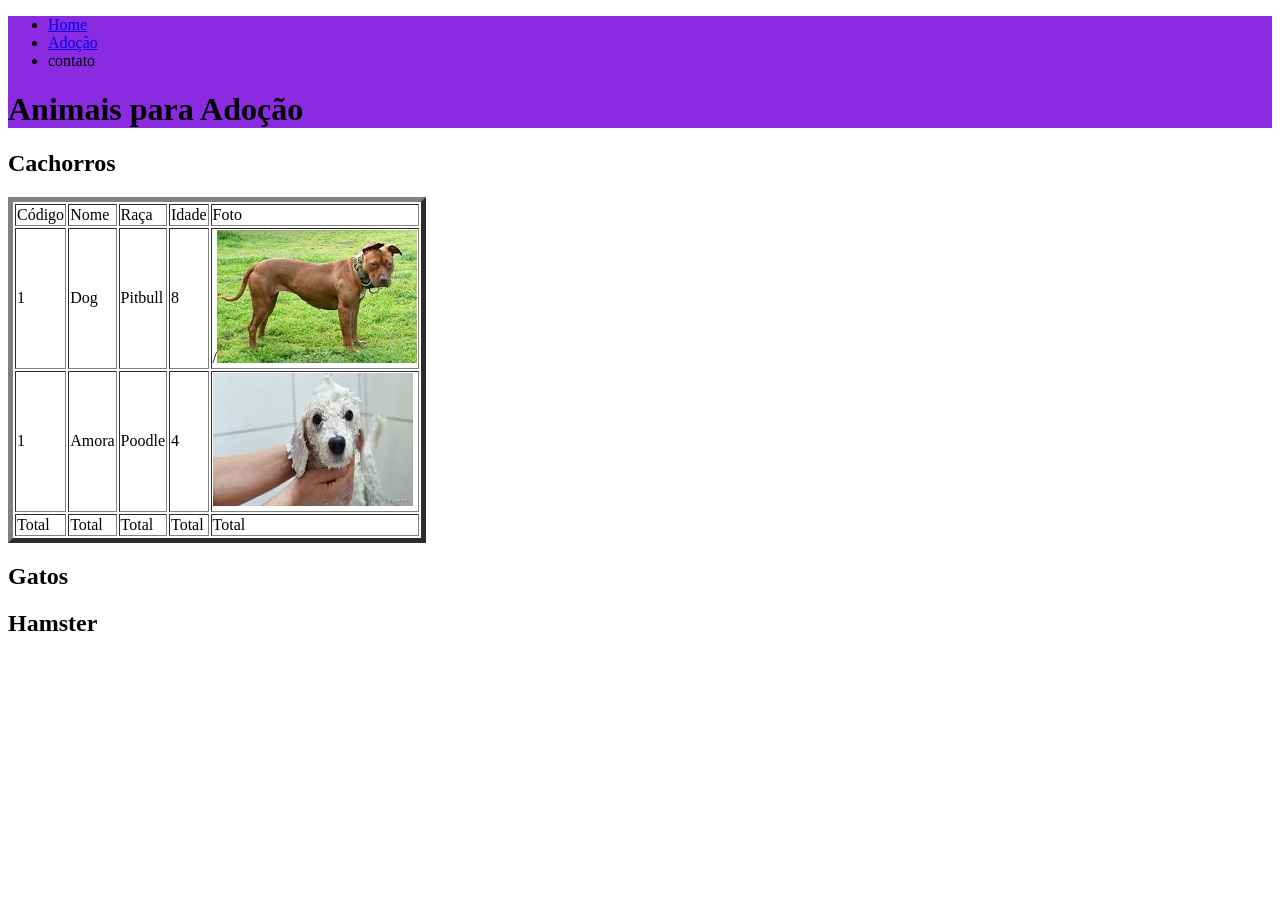
<file: projeto-1/paginas/adocao.html>
<!DOCTYPE html>
<html lang="pt-br">
<head>
    <meta charset="UTF-8">
    <meta name="viewport" content="width=device-width, initial-scale=1.0">
    <title>Pagina de Adocao de Animais</title>
    <link rel="stylesheet" href="../css/estilo.css">    
</head>
<body>
    <header>
        <ul>
            <li><a href="../index.html">Home</a></li>
            <li><a href="#">Adoção</a></li>
            <li>contato</li>
        </ul>
        <h1>Animais para Adoção</h1>
    </header>
</<main>
    <h2>Cachorros</h2>
    <table border="5">
        <thead>
            <tr>
                <td>Código</td>
                
                <td>Nome</td>
                <td>Raça</td>
                <td>Idade</td>
                <td>Foto</td>
            </tr>
        </thead>
        <tbody>
            <tr>
                <td>1</td>
                <td>Dog</td>
                <td>Pitbull</td>
                <td>8</td>
                <td>/<a href="#"><img src="../imagens/aaa.jpg" alt=""></a></td>
            </tr>
        </tbody>
        <tbody>
            <tr>
                <td>1</td>
                <td>Amora</td>
                <td>Poodle</td>
                <td>4</td>
                <td><img src="../imagens/Poodlee.jpg" alt=""></td>
            </tr>
        </tbody>
        <tfoot>
            <tr>
                <td>Total</td>
                <td>Total</td>
                <td>Total</td>
                <td>Total</td>
                <td>Total</td>
            </tr>
        </tfoot>
    </table>

    <h2>Gatos</h2>

    <h2>Hamster</h2>
    
</main>

    </main
</file>
<file: projeto-1/css/estilo.css>
header{background-color: blueviolet;}
footer p{font-size: 50px;}
</file>
